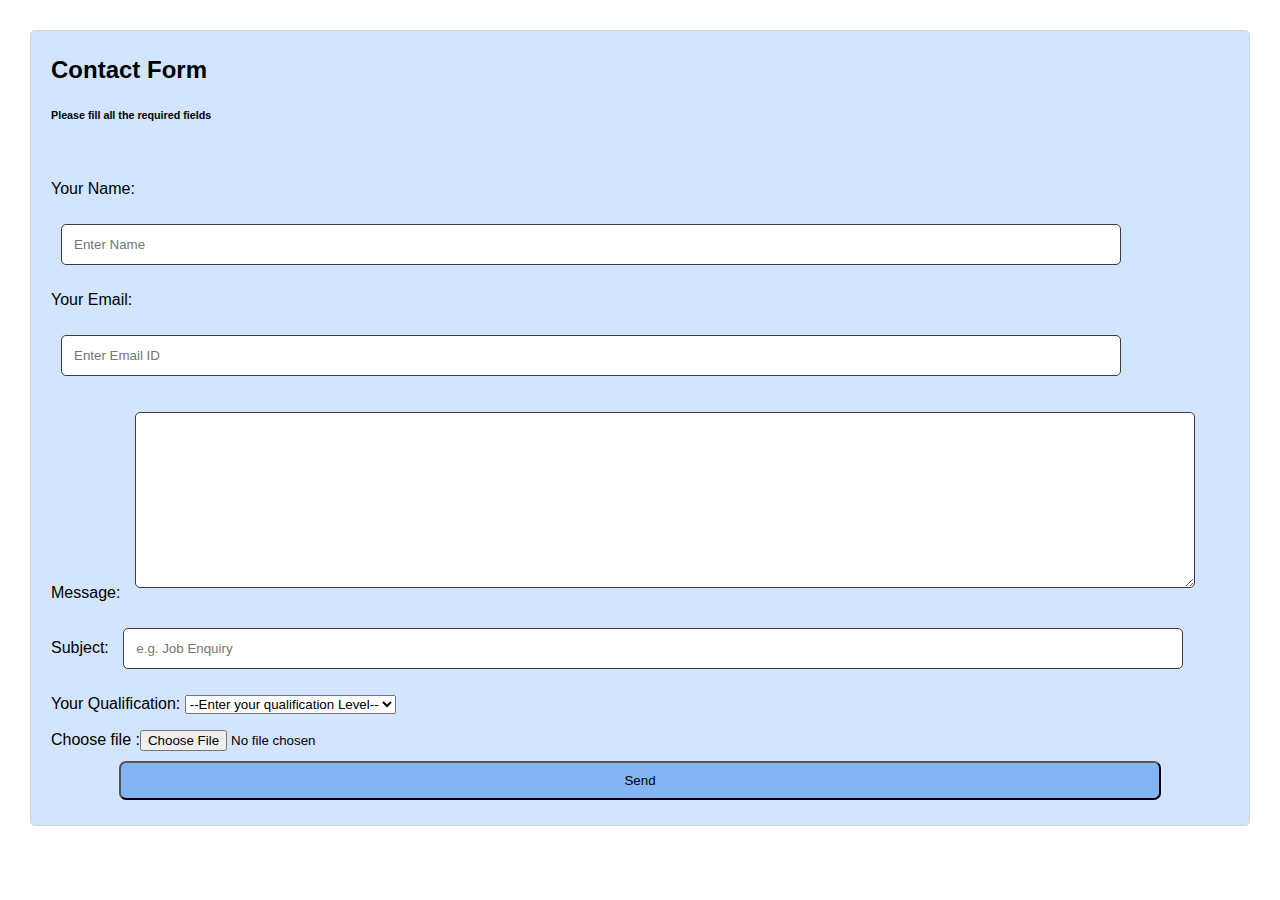
<file: Contact.html>
<!DOCTYPE html>
<html lang="en">
<head>
    <meta charset="UTF-8">
    <meta http-equiv="X-UA-Compatible" content="IE=edge">
    <meta name="viewport" content="width=device-width, initial-scale=1.0">
    <title>Contact Form</title>
    <link rel="stylesheet" href="Design.css">
</head>
<body>
    <div class="container">
    <form action="">
        <h2>Contact Form</h2>
        <h6>Please fill all the required fields</h6>
        <br>
        <p>Your Name:</p>
        <input type="text" placeholder="Enter Name" required>
        <p>Your Email:</p>
        <input type="text" placeholder="Enter Email ID" required>
        <p>Message:
            <textarea name="Message" id="Message" cols="50" rows="10"></textarea>
        </p>
        <p>Subject:
            <input type="text" name="Subject" id="Subject" placeholder="e.g. Job Enquiry" required>
        </p>
        <p>Your Qualification:
            <select name="Qualification" id="Qualification" required>
                <option value="--Enter your qualification Level--">--Enter your qualification Level--</option>
                <option value="Metricutional">Metricutional</option>
                <option value="Intermediate">Intermediate</option>
                <option value="Diploma">Diploma</option>
                <option value="Graduate">Graduate</option>
                <option value="Post-Graduate">Post-Graduate</option>
            </select>
        </p>
        Choose file :<input type ="file" name="file">
        <div class="Submit"><input type="submit" value="Send"></div>
    </div>
    </form>
</body>
</html>
</file>
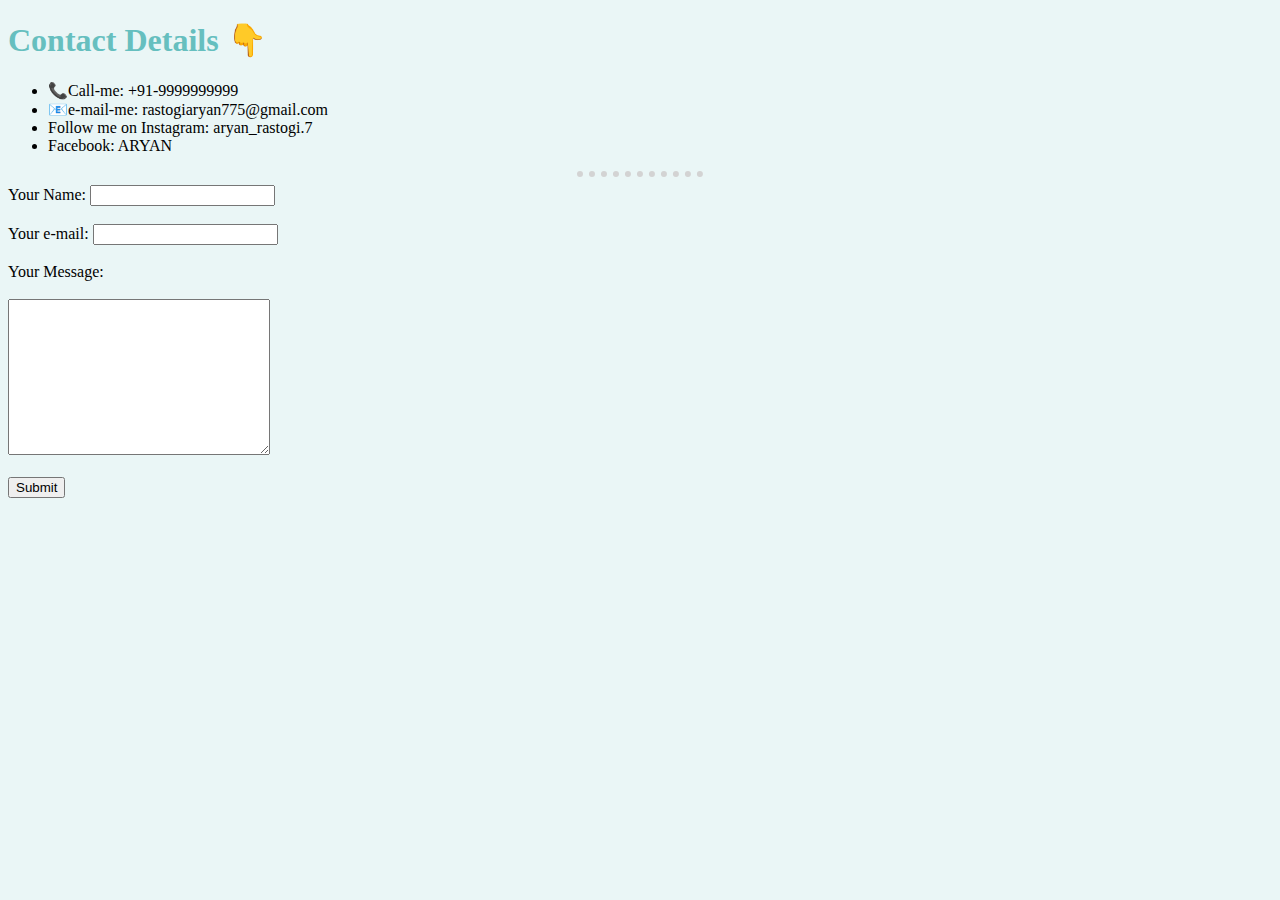
<file: Contactme.html>
<!DOCTYPE html>
<html lang="en">
<head>
    <meta charset="UTF-8">
    <meta http-equiv="X-UA-Compatible" content="IE=edge">
    <meta name="viewport" content="width=device-width, initial-scale=1.0">
    <title>Contact me</title>
    <link rel="stylesheet" href="css/prettier.css">

</head>
<body>
    <h1>Contact Details 👇</h1>
    <ul>
        <li>📞Call-me: +91-9999999999</li>
        <li>📧e-mail-me: rastogiaryan775@gmail.com</li>
        <li>Follow me on Instagram: aryan_rastogi.7</li>
        <li>Facebook: ARYAN</li>
    </ul>
    <hr>
    <form action="mailto:rastogiaryan775@gmail.com" enctype="text/plain">
        <label for="">Your Name:</label>
        <input type="text" name="yourname" id="yourname"><br><br>
        <label for="">Your e-mail:</label>
        <input type="text" name="email"><br><br>
        <label for="">Your Message:</label><br><br>
        <textarea name="message" id="message" cols="30" rows="10"></textarea><br><br>
        <input type="Submit">
    </form>
</body>
</html>
</file>
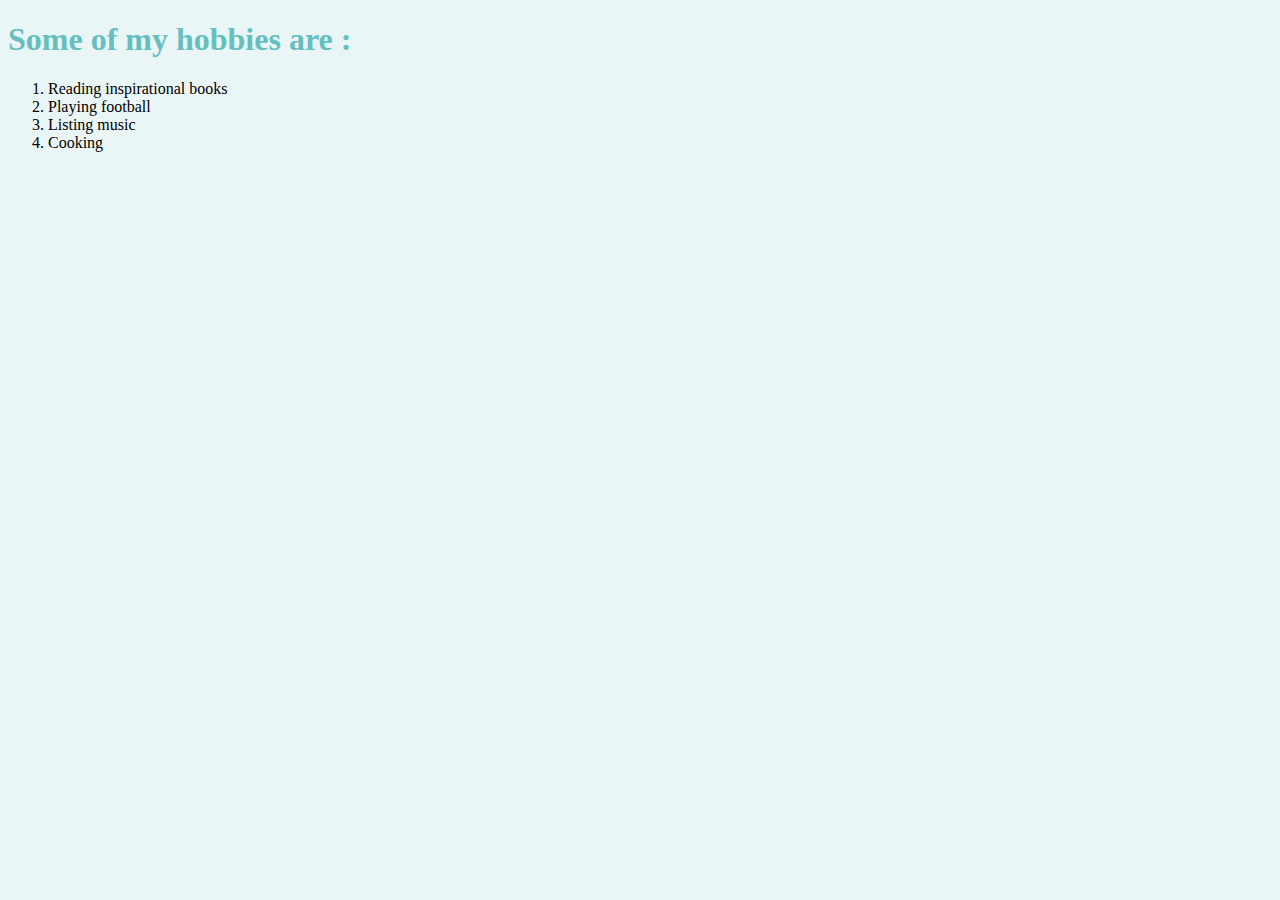
<file: Hobbies.html>
<!DOCTYPE html>
<html lang="en">
<head>
    <meta charset="UTF-8">
    <meta http-equiv="X-UA-Compatible" content="IE=edge">
    <meta name="viewport" content="width=device-width, initial-scale=1.0">
    <title>MY HOBBIES</title>
    <link rel="stylesheet" href="css/prettier.css">
</head>
<body>
    <h1>Some of my hobbies are :</h1>
    <ol>
        <li>Reading inspirational books</li>
        <li>Playing football</li>
        <li>Listing music</li>
        <li>Cooking </li>
</file>
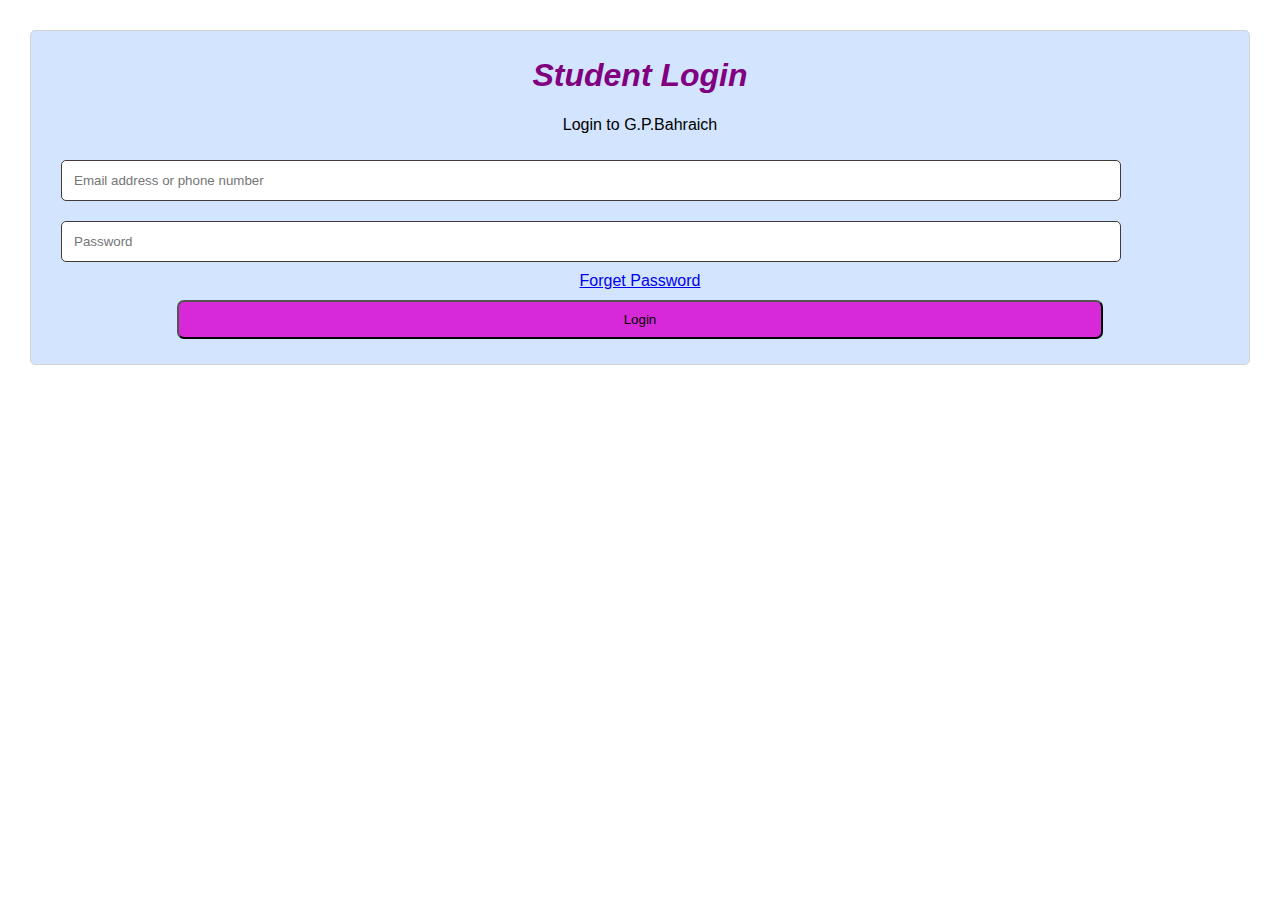
<file: login.html>
<!DOCTYPE html>
<html lang="en">
<head>
    <meta charset="UTF-8">
    <meta http-equiv="X-UA-Compatible" content="IE=edge">
    <meta name="viewport" content="width=device-width, initial-scale=1.0">
    <title>Login/Sign Up</title>
    <link rel="stylesheet" href="create.css">
</head>
<body>
    <div class="container">
        <h1><center> Student Login</center></h1>
        <form action="">
            <p><center>Login to G.P.Bahraich</center></p>
            <input type="text" placeholder="Email address or phone number"><br>
            <input type="password" placeholder="Password">
            <center><a href="#">Forget Password</a></center>
        </form>
        <div class="Submit"><input type="submit" value="Login"></div>
    </div>
    
</body>
</html>
</file>
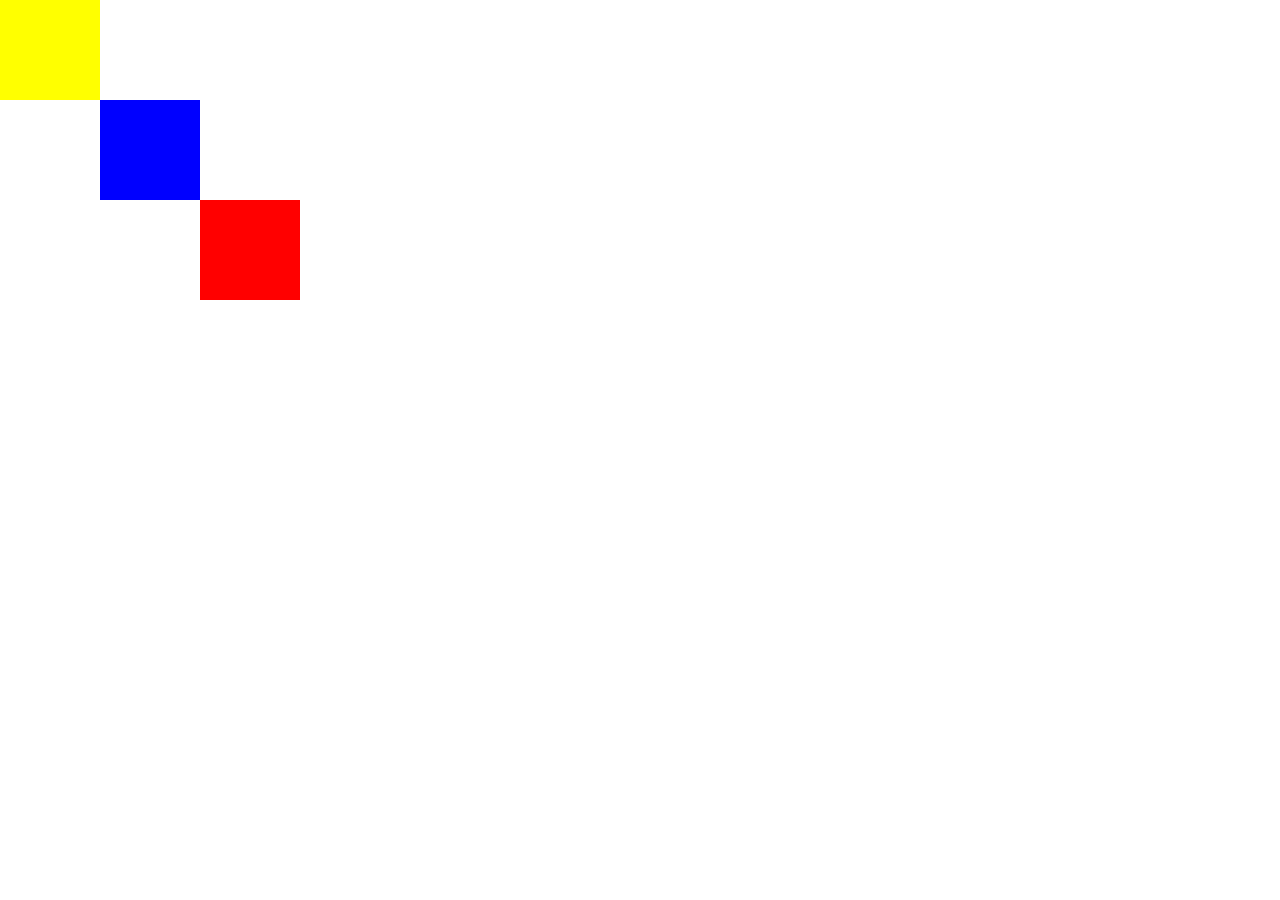
<file: position.html>
<!DOCTYPE html>
<html lang="en" dir="ltr">
  <head>
    <meta charset="utf-8">
    <title>Postion</title>
    <link rel="stylesheet" href="css/box.css">
  </head>
  <body>
    <div class="red">
    </div>
    <div class="blue">
    </div>
    <div class="yellow">
    </div>
  </body>
</html>
</file>
<file: Design.css>
* {
    box-sizing: border-box ;
}
body {
    margin: 15px 15px;
    font-family: 'Lucida Sans', 'Lucida Sans Regular', 'Lucida Grande', 'Lucida Sans Unicode', Geneva, Verdana, sans-serif;
    padding: 15px;
}
h6{
    text-align: right7;
}
.Submit {
    text-align: center;
    padding: 10px;
    border-color: blue;
}
.container{
    background-color: #478ffc3e;
    padding: 5px 20px 15px 20px;
    border: 1px solid lightgray;
    border-radius: 5px;
}
input[Type="text"],
textarea{
    width: 90%;
    padding: 12px;
    border: 1px solid rgb(68, 57, 57);
    border-radius: 5px;
    margin: 10px;
}
input[Type="submit"] {
    background-color: rgb(131, 180, 243);
    Padding: 10px;
    width:90%;
    border-radius: 7px;
}
</file>
<file: css/prettier.css>
body{
    background-color: #EAF6F6;
}

hr{
    border-style: none;
    border-top-style: dotted;
    border-color: lightgrey;
    border-width: 6px;
    width: 10%;
}
h1,h3{
    color: #66BFBF;
}
</file>
<file: create.css>
* {
    box-sizing: border-box ;
}
h1{
    font-style: italic;
    color: purple;
}
form a{
    text-align: center;
}
body {
    margin: 15px 15px;
    font-family: 'Lucida Sans', 'Lucida Sans Regular', 'Lucida Grande', 'Lucida Sans Unicode', Geneva, Verdana, sans-serif;
    padding: 15px;
}
.container{
    background-color: #478ffc3e;
    padding: 5px 20px 15px 20px;
    border: 1px solid lightgray;
    border-radius: 5px;
}
input[Type="text"],
input[Type="password"]{
    width: 90%;
    padding: 12px;
    border: 1px solid rgb(68, 57, 57);
    border-radius: 5px;
    margin: 10px;
}
input[Type="submit"] {
    background-color: rgb(215, 41, 215);
    Padding: 10px;
    width:80%;
    border-radius: 7px;
}
.Submit {
    text-align: center;
    padding: 10px;
    border-color: blue;
}
</file>
<file: css/box.css>
*{
  margin: 0px;
}
.red{
  height:100px;
  width: 100px;
  background-color: red;
  position: absolute;
  left: 200px;
  top: 200px;
  ;
}
.blue{
  height:100px;
  width: 100px;
  background-color: blue;
  position: absolute;
  left: 100px;
  top: 100px;
}
.yellow{
  height:100px;
  width: 100px;
  position: absolute;
  background-color: yellow;
  margin-top: ;
}
</file>
